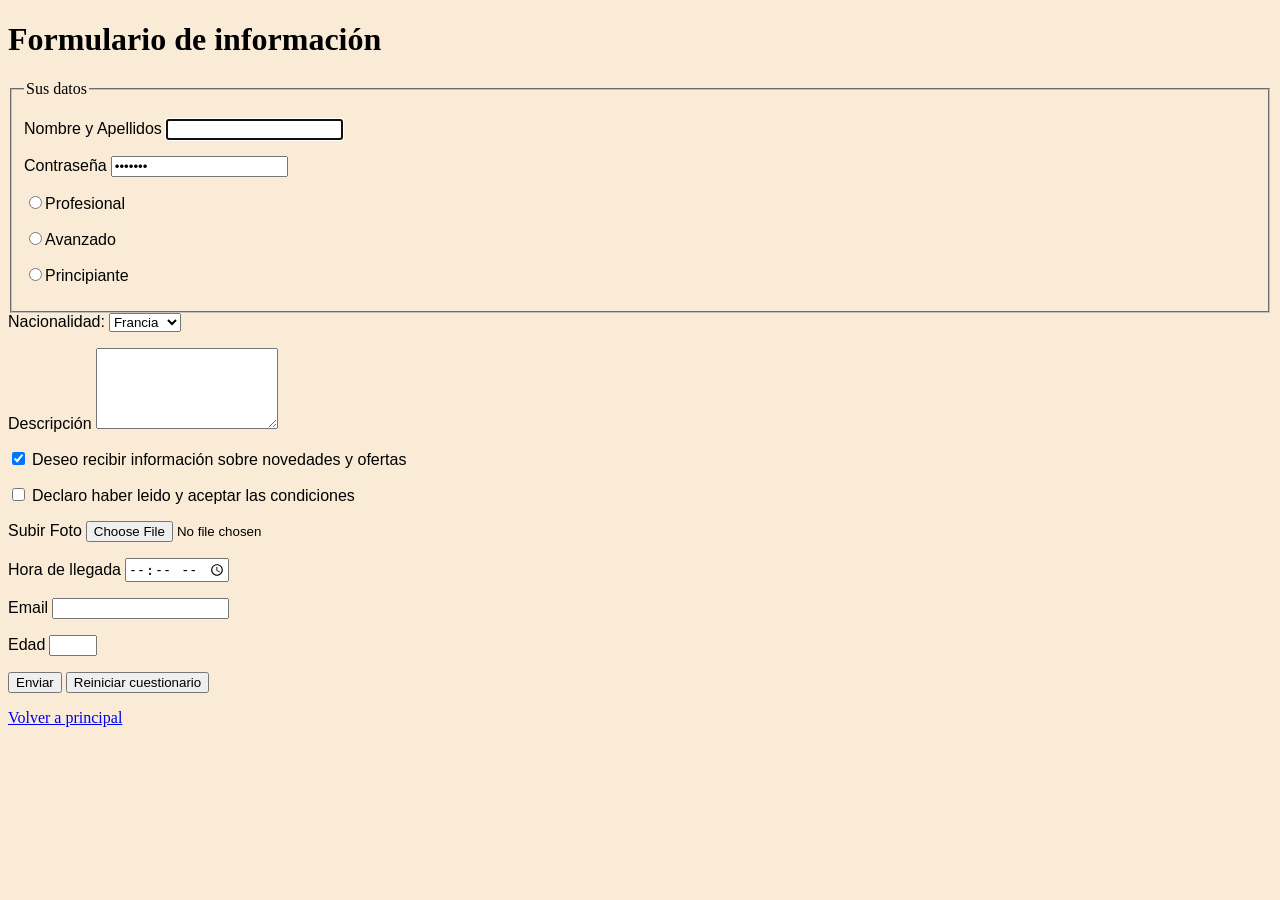
<file: formulario.html>
<!DOCTYPE html>
<html lang="en">
<head>
    <meta charset="UTF-8">
    <meta name="viewport" content="width=device-width, initial-scale=1.0">
    <title>Formulario</title>
 <style>
    label{ font-family: Arial, Helvetica, sans-serif;
        }
        
        body{
            background-color: antiquewhite;
        }
 </style>
        
</head>
<body>
    <h1>Formulario de información</h1>

    <form action="formulario.php" method="post">
 <fieldset>
        <legend>Sus datos</legend>
 <p>
 <label for="nom-ape">Nombre y Apellidos</label>
 <input remaxlength="50" id="nom-ape" type="text" name="nom-ape" required autofocus>
  </p>
  <p>
    <label for="contrase">Contraseña</label>
    <input value="anonimo" type="password" id="contrase" name="contrase">
  </p>
    
</form>

<p>
    <input type="radio" name="nivel" id="profesional"><label for="profesional">Profesional</label>
</p>
<p>
    <input type="radio" name="nivel" id="avanzado"><label for="avanzado">Avanzado</label>
</p>
<p>
    <input type="radio" name="nivel" id="principiante"><label for="principiante">Principiante</label>
</p>
    </fieldset>
    <label for="nacionalidad">Nacionalidad:</label>
    <select name="nacionalidad" id="nacionalidad">
        <option value="francia">Francia</option>
        <option value="españa">España</option>
        <option value="portugal">Portugal</option>
    </select>
    <p>
        <label for="descrip">Descripción</label>
        <textarea name="descrip" id="descrip" rows="5"></textarea>
    </p>
    <p>
        <input checked type="checkbox" name="recibir" id="recibir">
        <label for="recibir">Deseo recibir información sobre novedades y ofertas</label>
    </p>
    <p>
        <input  type="checkbox" name="declaro" id="declaro">
        <label for="declaro">Declaro haber leido y aceptar las condiciones</label>
    </p>
    <p>
        <label for="foto">Subir Foto</label>
        <input type="file" name="foto" id="foto">
    </p>
    <p>
        <label for="hora">Hora de llegada</label>
        <input type="time" name="hora" id="hora">
    </p>
    <p>
        <label for="email">Email</label>
        <input type="email" name="email" id="emial">
    </p>
    <p>
        <label for="edad">Edad</label>
        <input type="number" min="0" max="25" name="num" id="num">
    </p>
    <p>
        <input type="submit" value="Enviar">
        <input type="reset" value="Reiniciar cuestionario">
    </p>
    <a href="index.html">Volver a principal</a>
</body>
</html>
</file>
